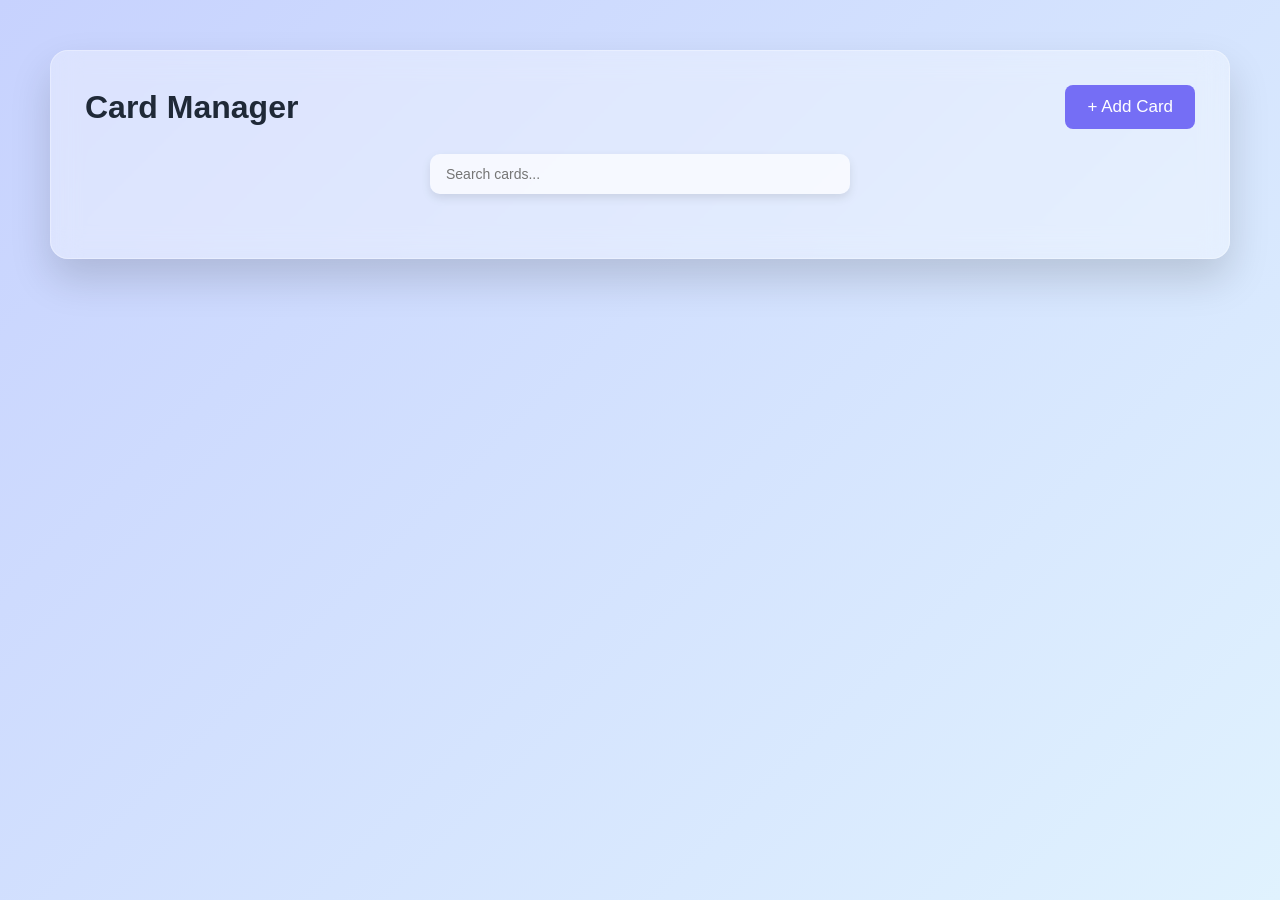
<file: card-manager-app/index.html>
<!DOCTYPE html>
<html lang="en">

<head>
    <meta charset="UTF-8">
    <title>Card Manager App</title>
    <link rel="stylesheet" href="style.css">
</head>

<body>

    <div class="container">

        <div class="header">
            <h1>Card Manager</h1>
            <button class="add-btn">+ Add Card</button>
        </div>

        <!-- Card Creator Form -->
        <form class="card-form" autocomplete="off">
            <h2>Create Card</h2>

            <div class="input-group">
                <label>Image URL</label>
                <input type="text" id="imgUrl" placeholder="https://example.com/image.jpg">
            </div>

            <div class="input-group">
                <label>Heading</label>
                <input type="text" placeholder="Card Title">
            </div>

            <div class="input-group">
                <label>Information</label>
                <input id="info" placeholder="Write card information here..."></input>
            </div>

            <button class="create-card" type="submit">Create Card</button>
            <button class="cancel-card" type="button">Cancel</button>
        </form>

        <!-- search........ -->
        <div class="search-box">
            <input type="text" id="search-box" placeholder="Search cards...">
        </div>

        <!-- cards....... -->
        <div class="card-grid">

            <!-- <div class="card">
                <img src="https://picsum.photos/400/300?1">
                <div class="card-content">
                    <h3>Card One</h3>
                    <p>This is a modern glass styled card.</p>
                    <div class="card-actions">
                        <div class="action-btns">
                            <button class="edit-btn">Edit</button>
                            <button class="delete-btn">Delete</button>
                        </div>
                    </div>
                </div>
            </div> -->

        </div>
        <p class="no-results">No results found</p>
    </div>


    <script src="script.js"></script>
</body>

</html>
</file>
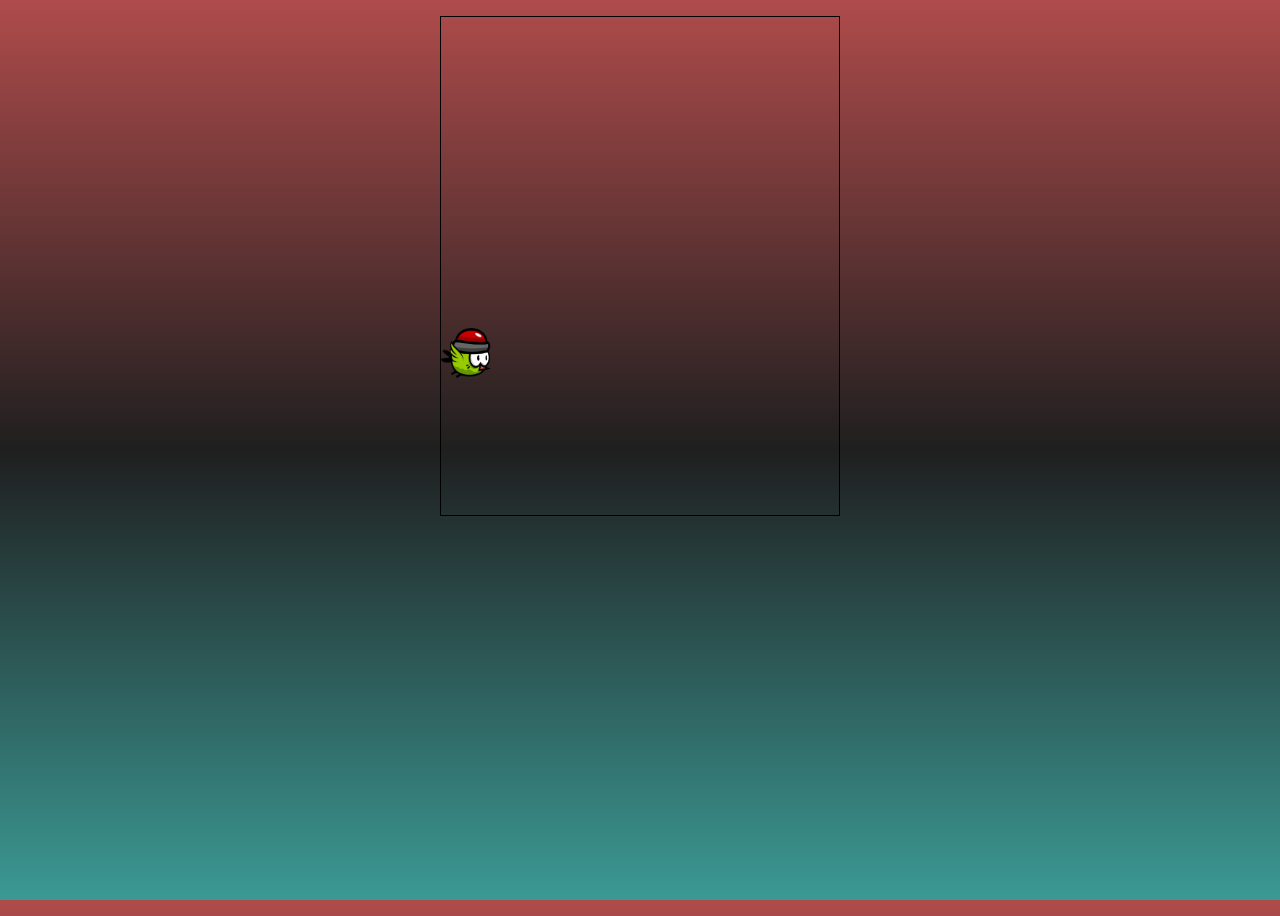
<file: flappy-bird/index.html>
<!DOCTYPE html>
<html lang="en">

<head>
    <meta charset="UTF-8">
    <meta name="viewport" content="width=device-width, initial-scale=1.0">
    <title>Flappy Bird</title>
    <link rel="stylesheet" href="style.css">
</head>

<body>

    <div id="game">
        <div id="block"></div>
        <div id="hole"></div>
        <div id="bird">
            <img src="img/bird.png" alt="">
        </div>
    </div>

    <div id="result">
        <h1>Game Over</h1>
        <p id="text"></p>
        <button id="btn">Restart</button>
    </div>



    <script src="script.js"></script>
</body>

</html>
</file>
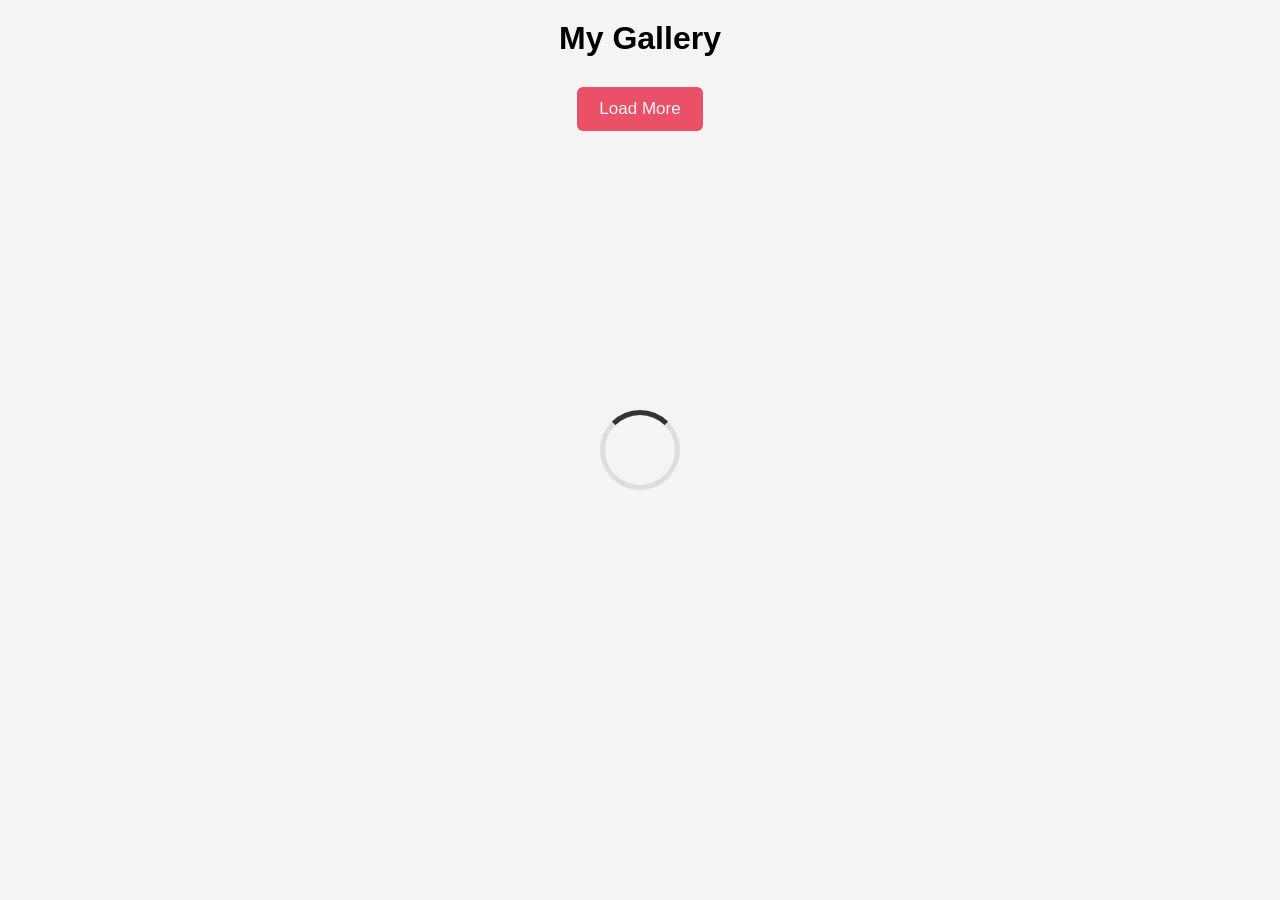
<file: image-gallery-app/index.html>
<!DOCTYPE html>
<html lang="en">

<head>
    <meta charset="UTF-8">
    <meta name="viewport" content="width=device-width, initial-scale=1.0">
    <title>Image Gallery</title>
    <link rel="stylesheet" href="style.css">
</head>

<body>
    <h1 class="title">My Gallery</h1>

    <div class="loader"></div>

    <div class="gallery">
    </div>

    <div class="paging">
        <button class="btn">Load More</button>
    </div>

   

    <script src="script.js"></script>
</body>

</html>
</file>
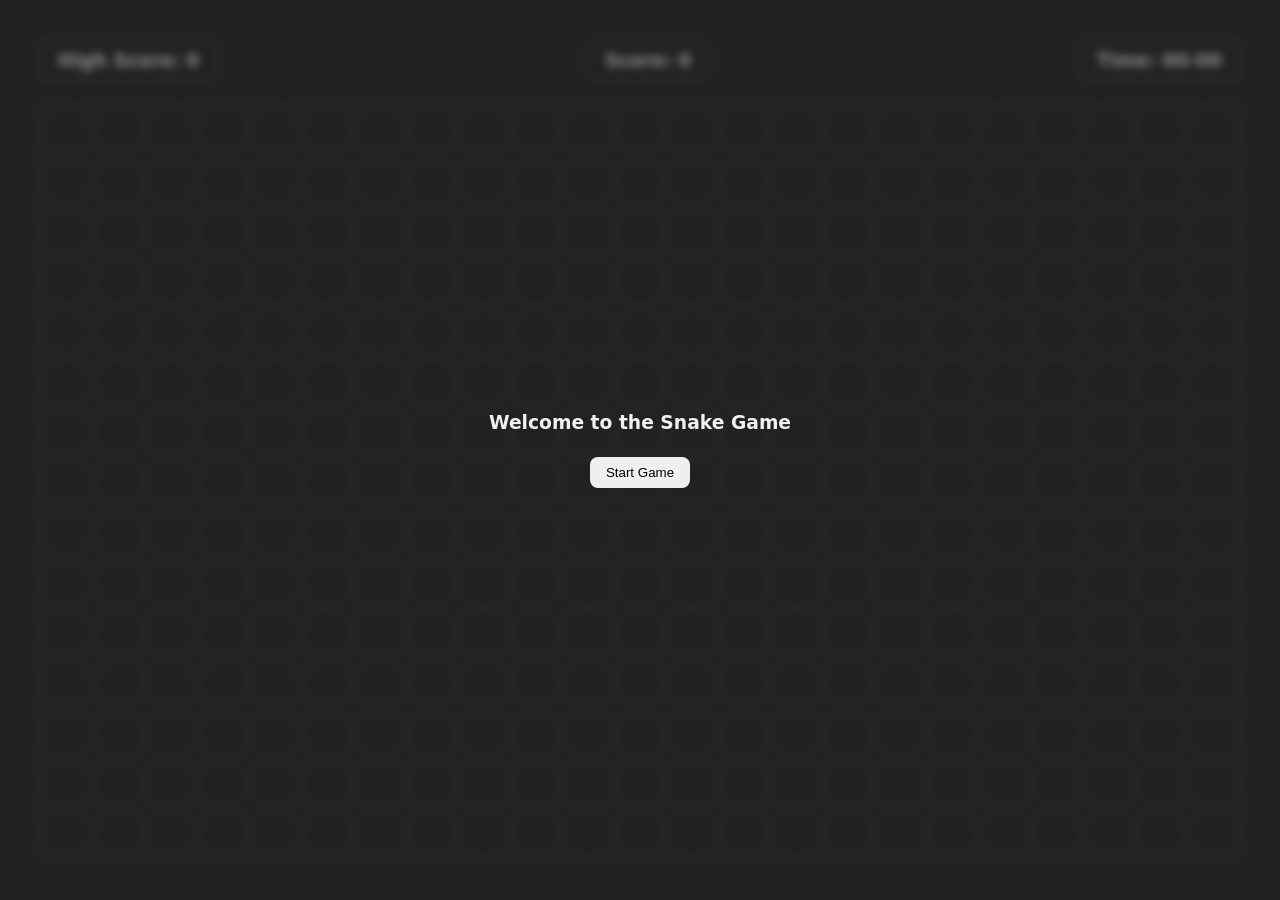
<file: snake-game/index.html>
<!DOCTYPE html>
<html lang="en">

<head>
    <meta charset="UTF-8">
    <meta name="viewport" content="width=device-width, initial-scale=1.0">
    <title>Snake Game</title>
    <link rel="stylesheet" href="style.css">
</head>

<body>

    <main>
        <section>
            <div class="infos">
                <div class="info">
                    <h3>High Score:
                        <span id="high-score">0</span>
                    </h3>
                </div>
                <div class="info">
                    <h3>Score:
                        <span id="score">0</span>
                    </h3>
                </div>
                <div class="info">
                    <h3>Time:
                        <span id="time">00-00</span>
                    </h3>
                </div>
            </div>
            <div class="board"></div>
        </section>
        <div class="modal">
            <div class="start-game">
                <h3>Welcome to the Snake Game</h3>
                <button class="btn btn-start">Start Game</button>
            </div>
            
        <div class="game-over">
            <h3>Game Over</h3>
            <button class="btn btn-restart">Restart Game</button>
        </div>
        </div>
    </main>

    <script src="script.js"></script>
</body>

</html>
</file>
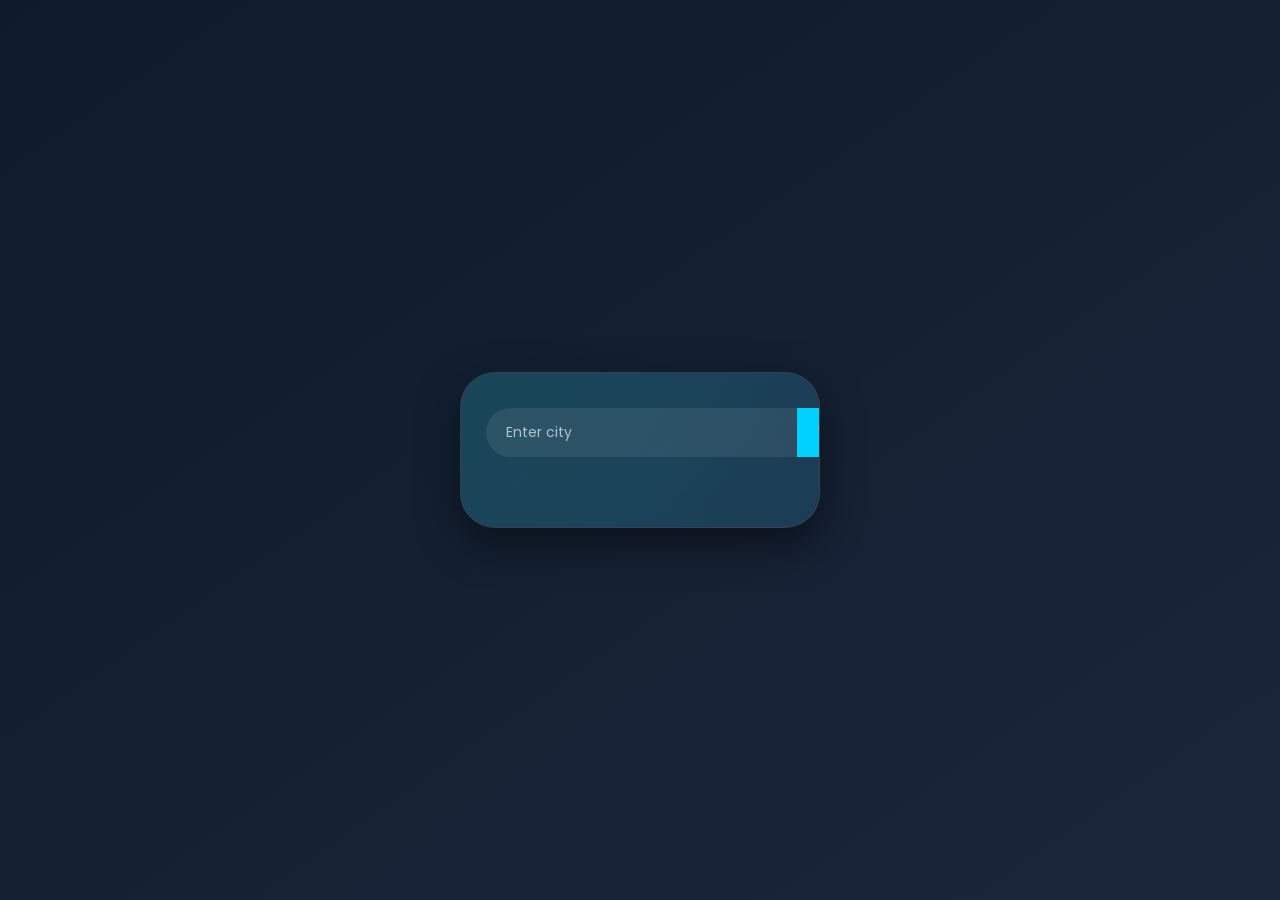
<file: weather-app/index.html>
<!DOCTYPE html>
<html lang="en">

<head>
    <meta charset="UTF-8">
    <meta name="viewport" content="width=device-width, initial-scale=1.0">
    <title>Weather App</title>
    <link rel="stylesheet" href="style.css">
</head>

<body>
    <div class="weather-app">
        <div class="content">
            <!-- Search -->
            <div class="search">
                <input type="text" placeholder="Enter city">
                <button class="search-btn">🔍</button>
            </div>

            <div class="container">
                <!-- Weather Info -->
              
                <!-- Extra Info -->
             
            </div>
        </div>
    </div>

    <script src="script.js"></script>
</body>

</html>
</file>
<file: card-manager-app/style.css>
* {
     margin: 0;
     padding: 0;
     box-sizing: border-box;
     font-family: "Segoe UI", sans-serif;
 }

 body {
     min-height: 100vh;
     background: linear-gradient(135deg, #c7d2fe, #e0f2fe);
     padding: 50px;
 }

 /* Glass Container */
 .container {
     max-width: 1200px;
     margin: auto;
     padding: 35px;
     border-radius: 18px;
     background: rgba(255, 255, 255, 0.35);
     backdrop-filter: blur(14px);
     -webkit-backdrop-filter: blur(14px);
     box-shadow:
         0 20px 40px rgba(0, 0, 0, 0.15),
         inset 0 0 0 1px rgba(255, 255, 255, 0.3);
 }

 /* Header */
 .header {
     display: flex;
     justify-content: space-between;
     align-items: center;
     margin-bottom: 25px;
 }

 .header h1 {
     color: #1f2937;
 }

 .add-btn {
     padding: 12px 22px;
     background: #756ef5;
     color: white;
     border: none;
     border-radius: 8px;
     cursor: pointer;
     font-size: 17px;
 }

 .add-btn:hover {
     background: #382fa0;
 }

 /* Search Bar */
 .search-box {
     margin-bottom: 30px;
     display: flex;
     justify-content: center;
     position: relative;
 }

 .search-box input {
     width: 100%;
     max-width: 420px;
     padding: 12px 16px;
     border-radius: 10px;
     border: none;
     outline: none;
     font-size: 14px;
     background: rgba(255, 255, 255, 0.7);
     box-shadow: 0 4px 10px rgba(0, 0, 0, 0.1);
 }

 /* Cards */
 .card-grid {
     display: grid;
     grid-template-columns: repeat(auto-fill, minmax(280px, 1fr));
     gap: 22px;
 }

 .card {
     background: rgba(255, 255, 255, 0.85);
     border-radius: 14px;
     overflow: hidden;
     box-shadow: 0 10px 25px rgba(0, 0, 0, 0.12);
     transition: transform 0.2s ease, box-shadow 0.2s ease;
 }

 .card:hover {
     transform: translateY(-6px);
     box-shadow: 0 18px 35px rgba(0, 0, 0, 0.18);
 }

 .card img {
     width: 100%;
     height: 160px;
     object-fit: cover;
 }

 .card-content {
     padding: 18px;
 }

 .card-content h3 {
     margin-bottom: 8px;
     color: #111827;
 }

 .card-content p {
     font-size: 14px;
     color: #4b5563;
     margin-bottom: 18px;
 }

 .card-actions {
     display: flex;
     justify-content: flex-end;
     align-items: flex-end;
 }

 .action-btns {
     display: flex;
     gap: 8px;
 }

 .edit-btn {
     background: #85efcd;
     border: none;
     padding: 6px 12px;
     border-radius: 6px;
     color: white;
     cursor: pointer;
     font-size: 14px;
 }

 .delete-btn {
     background: #f16565;
     border: none;
     padding: 6px 12px;
     border-radius: 6px;
     color: white;
     cursor: pointer;
     font-size: 14px;
 }


 .card-form {
     /* position: absolute;
    top: 25%;
    left: 35%; */
     display: none;
     width: 360px;
     background: #ffffff;
     padding: 24px;
     border-radius: 16px;
     box-shadow: 0 15px 35px rgba(0, 0, 0, 0.15);
     margin: 40px auto;
 }

 .card-form h2 {
     text-align: center;
     margin-bottom: 20px;
     color: #2e3a59;
 }

 .input-group {
     margin-bottom: 15px;
 }

 .input-group label {
     display: block;
     font-size: 14px;
     margin-bottom: 6px;
     color: #444;
 }

 .input-group input {
     width: 100%;
     padding: 10px;
     border-radius: 10px;
     border: 1px solid #d3dcff;
     outline: none;
     font-size: 14px;
     resize: none;
 }

 .input-group #info {
     height: 90px;
 }

 .input-group input:focus {
     border-color: #7a8cff;
 }

 .create-card {
     width: 100%;
     padding: 12px;
     border: none;
     border-radius: 12px;
     background: #7a8cff;
     color: #ffffff;
     font-size: 16px;
     cursor: pointer;
     margin-top: 10px;
 }

 .create-card:hover {
     background: #6476ff;
 }

 .cancel-card {
     width: 100%;
     padding: 12px;
     border: none;
     border-radius: 12px;
     background: #ee7474;
     color: #ffffff;
     font-size: 16px;
     cursor: pointer;
     margin-top: 10px;
 }

 .cancel-card:hover {
     background: #e74444;
 }

 .no-results {
    text-align: center;
     display: none;
     font-size: 17px;
 }
</file>
<file: flappy-bird/style.css>
* {
    margin: 0;
    padding: 0;
    box-sizing: border-box;
}

html,
body {
    height: 100%;
    width: 100%;
}

body {
    background-color: cadetblue;
    background-image: -webkit-linear-gradient(rgb(175, 75, 75), rgb(31, 31, 31), rgb(59, 153, 148));
    min-height: 800px;
}

#game {
    height: 500px;
    width: 400px;
    border: 1px solid black;
    background: url(https://img.freepik.com/free-vector/outdoor-green-nature-background_1308-52121.jpg?semt=ais_rp_50_assets&w=740&q=80);
    background-size: cover;
    margin: 1rem auto;
    overflow: hidden;
}

#block {
    position: relative;
    height: 500px;
    width: 50px;
    background-color: blue;
    left: 400px;
    animation: block 2s linear infinite;
}

@keyframes block {
    0% {
        left: 400px;
    }

    100% {
        left: -50px;
    }
}

#hole {
    position: relative;
    height: 150px;
    width: 50px;
    background-color: yellow;
    left: 400px;
    top: -500px;
    animation: block 2s linear infinite;
}

#bird {
    position: fixed;
    height: 50px;
    width: 50px;
    top: 100px;
}

#bird img {
    height: 50px;
    width: 50px;
}

#result {
    display: none;
    height: 200px;
    width: 500px;
    background-color: brown;
    margin: 5rem auto;
    border: 2px solid white;
    border-radius: 20px;
    text-align: center;
}

#result #btn {
    padding: 0.5rem 1rem;
    border: none;
    border-radius: 11px;
    background-color: green;
    color: white;
    font-size: 1.5rem;
    text-transform: uppercase;
    margin-top: 1rem;
    cursor: pointer;
}

#result #text {
    margin-top: 1rem;
    font-size: 2rem;
    color: seashell;
}
</file>
<file: image-gallery-app/style.css>
* {
  margin: 0;
  padding: 0;
  box-sizing: border-box;
  font-family: Helvetica;
}

html,
body {
  height: 100%;
  width: 100%;
}

body {
  background: #f4f4f4;
  padding: 20px;
}

.title {
  text-align: center;
  margin-bottom: 20px;
}

.loader {
  height: 80px;
  width: 80px;
  border-radius: 50%;
  border: 5px solid #ddd;
  border-top-color: #333;
  animation: rotate 1s linear infinite;

  position: fixed;
  top: 50%;
  left: 50%;
  transform: translate(-50%, -50%);
  z-index: 1000;
}

/* Hide loader */
.hidden {
  display: none;
}

@keyframes rotate {
  100% {
    transform: translate(-50%, -50%) rotate(360deg);
  }
}

.gallery {
  column-count: 4;
  column-gap: 18px;
}

.gallery img {
  width: 100%;
  margin-bottom: 15px;
  border-radius: 10px;
  display: block;
  break-inside: avoid;
  transition: transform 0.3s ease;
}

.gallery img:hover {
  transform: scale(1.04);
}

.paging {
  display: flex;
  align-items: center;
  justify-content: center;
}

.paging button {
  padding: 12px 22px;
  background-color: rgb(234, 81, 104);
  border-radius: 6px;
  border: none;
  margin-bottom: 10px;
  margin-top: 10px;
  cursor: pointer;
  color: #f4f4f4;
  font-size: 17px;
  font-weight: 500;
}

@media (max-width: 1000px) {
  .gallery {
    column-count: 3;
  }
}

@media (max-width: 700px) {
  .gallery {
    column-count: 2;
  }
}

@media (max-width: 500px) {
  .gallery {
    column-count: 1;
  }
}
</file>
<file: snake-game/style.css>
* {
    margin: 0;
    padding: 0;
    box-sizing: border-box;
}

html,
body {
    height: 100%;
    width: 100%;
}

:root {
    /* Background Colors */
    --bg-primary-color: #0c0c0c;
    --bg-fill-color: #fdfdfc;
    --bg-food-color: #ff3b3b;

    /* Text Colors */
    --text-primary-color: #f0f0f0;

    /* Spacing variable */
    --space-xs: 4px;
    --space-sm: 8px;
    --space-md: 16px;
    --space-lg: 24px;
    --space-xl: 32px;
    --space-2xl: 40px;
    --space-3xl: 48px;

    /* Border colors */
    --border-primary-color: #333333;

    /* Border Radius */
    --border-radius-xs: 4px;
    --border-radius-sm: 8px;
    --border-radius-md: 12px;
    --border-radius-lg: 16px;
    --border-radius-xl: 20px;
    --border-radius-2xl: 24px;
}

body {
    background-color: var(--bg-primary-color);
    color: var(--text-primary-color);
    font-family: system-ui, -apple-system, BlinkMacSystemFont, 'Segoe UI', Roboto, Oxygen, Ubuntu, Cantarell, 'Open Sans', 'Helvetica Neue', sans-serif;
}

main,
section {
    width: 100%;
    height: 100%;
}

.btn {
    padding: var(--space-sm) var(--space-md);
    border: none;
    border-radius: var(--border-radius-sm);
    cursor: pointer;
    transition: all 0.3s ease;
}

.btn:hover {
    transform: scale(1.1);
}

section {
    padding: var(--space-2xl);
    display: flex;
    flex-direction: column;
    height: 100%;
    gap: var(--space-lg);
}

section .infos {
    width: 100%;
    display: flex;
    justify-content: space-between;
}

.info {
    padding: var(--space-sm) var(--space-md);
    border: 2px solid var(--border-primary-color);
    border-radius: var(--border-radius-sm);
}

.board {
    border: 1px solid var(--border-primary-color);
    flex-grow: 1;
    display: grid;
    grid-template-columns: repeat(auto-fill, minmax(50px, 1fr));
    grid-template-rows: repeat(auto-fill, minmax(50px, 1fr));
}

.block {
    /* width: 30px;
    height: 30px; */
    border: 1px solid var(--border-primary-color);
    border-radius: 50%;
}

.fill {
    background-color: var(--bg-fill-color);
}

.food {
    background-color: var(--bg-food-color);
}

.modal {
    height: 100vh;
    width: 100vw;
    position: fixed;
    top: 0;
    background-color: #35353587;
    backdrop-filter: blur(4px);
    display: flex;
    justify-content: center;
    align-items: center;
}

.modal .start-game,
.modal .game-over {
    display: flex;
    flex-direction: column;
    align-items: center;
    gap: var(--space-lg);
}

.modal .game-over{
    display: none;
}
</file>
<file: weather-app/style.css>
@import url('https://fonts.googleapis.com/css2?family=Poppins:wght@400;600;700&display=swap');

    * {
      margin: 0;
      padding: 0;
      box-sizing: border-box;
      font-family: 'Poppins', sans-serif;
    }

    html,
    body {
      height: 100%;
      width: 100%;
    }

    body {
      min-height: 100vh;
      background: linear-gradient(145deg, #0d1b2a, #1b263b);
      display: flex;
      justify-content: center;
      align-items: center;
      color: #fff;
    }

    .weather-app {
      width: 360px;
      background: rgba(255, 255, 255, 0.05);
      border-radius: 35px;
      padding: 35px 25px;
      backdrop-filter: blur(18px);
      -webkit-backdrop-filter: blur(18px);
      box-shadow: 0 15px 40px rgba(0, 0, 0, 0.5);
      border: 1px solid rgba(255, 255, 255, 0.1);
      position: relative;
      overflow: hidden;
    }

    .weather-app::before {
      content: '';
      position: absolute;
      top: -50%;
      left: -50%;
      width: 200%;
      height: 200%;
      background: linear-gradient(120deg, #00f0ff, #00d1ff, #005f99);
      opacity: 0.15;
      z-index: 0;
      animation: rotate 15s linear infinite;
    }

    @keyframes rotate {
      0% {
        transform: rotate(0deg);
      }

      100% {
        transform: rotate(360deg);
      }
    }

    .content {
      position: relative;
      z-index: 1;
    }

    /* Search Bar */
    .search {
      display: flex;
      margin-bottom: 35px;
    }

    .search input {
      flex: 1;
      padding: 14px 20px;
      border: none;
      border-radius: 25px 0 0 25px;
      outline: none;
      background: rgba(255, 255, 255, 0.08);
      color: #e0f7fa;
      font-size: 14px;
      transition: background 0.3s;
    }

    .search input::placeholder {
      color: #b0c4cc;
    }

    .search button {
      padding: 0 20px;
      border: none;
      border-radius: 0 25px 25px 0;
      background: #00d1ff;
      color: #001f2d;
      font-weight: 600;
      cursor: pointer;
      transition: background 0.3s, transform 0.2s;
    }

    .search button:hover {
      background: #00f0ff;
      transform: scale(1.05);
    }

    /* Weather Info */
    .weather-info {
      text-align: center;
      margin-bottom: 30px;
    }

    .weather-info h2 {
      font-size: 24px;
      font-weight: 600;
      margin-bottom: 10px;
      letter-spacing: 0.5px;
    }

    .weather-icon {
      font-size: 70px;
      margin: 20px 0;
      filter: drop-shadow(0 0 10px #00f0ff);
    }

    .temperature {
      font-size: 48px;
      font-weight: 700;
      margin-bottom: 6px;
      background: linear-gradient(90deg, #00f0ff, #00d1ff);
      -webkit-background-clip: text;
      -webkit-text-fill-color: transparent;
    }

    .description {
      font-size: 16px;
      opacity: 0.8;
      text-transform: capitalize;
    }

    /* Extra Info */
    .extra-info {
      display: flex;
      justify-content: space-between;
    }

    .extra-info .card1,
    .extra-info .card2,
    .extra-info .card3 {
      background: rgba(255, 255, 255, 0.07);
      padding: 14px 12px;
      border-radius: 20px;
      text-align: center;
      width: 30%;
      transition: transform 0.3s, box-shadow 0.3s;
      backdrop-filter: blur(10px);
    }

    .extra-info .card1:hover,
    .extra-info .card2:hover,
    .extra-info .card3:hover {
      transform: translateY(-5px);
      box-shadow: 0 8px 25px rgba(0, 208, 255, 0.6);
    }

    .extra-info .text {
      font-size: 12px;
      opacity: 0.7;
      margin-bottom: 5px;
    }

    .extra-info .text-value {
      font-weight: 600;
      font-size: 16px;
    }


    .error-msg{
      text-align: center;
      color: #ff6b6b;
    }

    /* Responsive */
    @media (max-width: 400px) {
      .weather-app {
        width: 90%;
        padding: 25px 20px;
      }

      .temperature {
        font-size: 40px;
      }

      .weather-icon {
        font-size: 55px;
      }
    }
</file>
